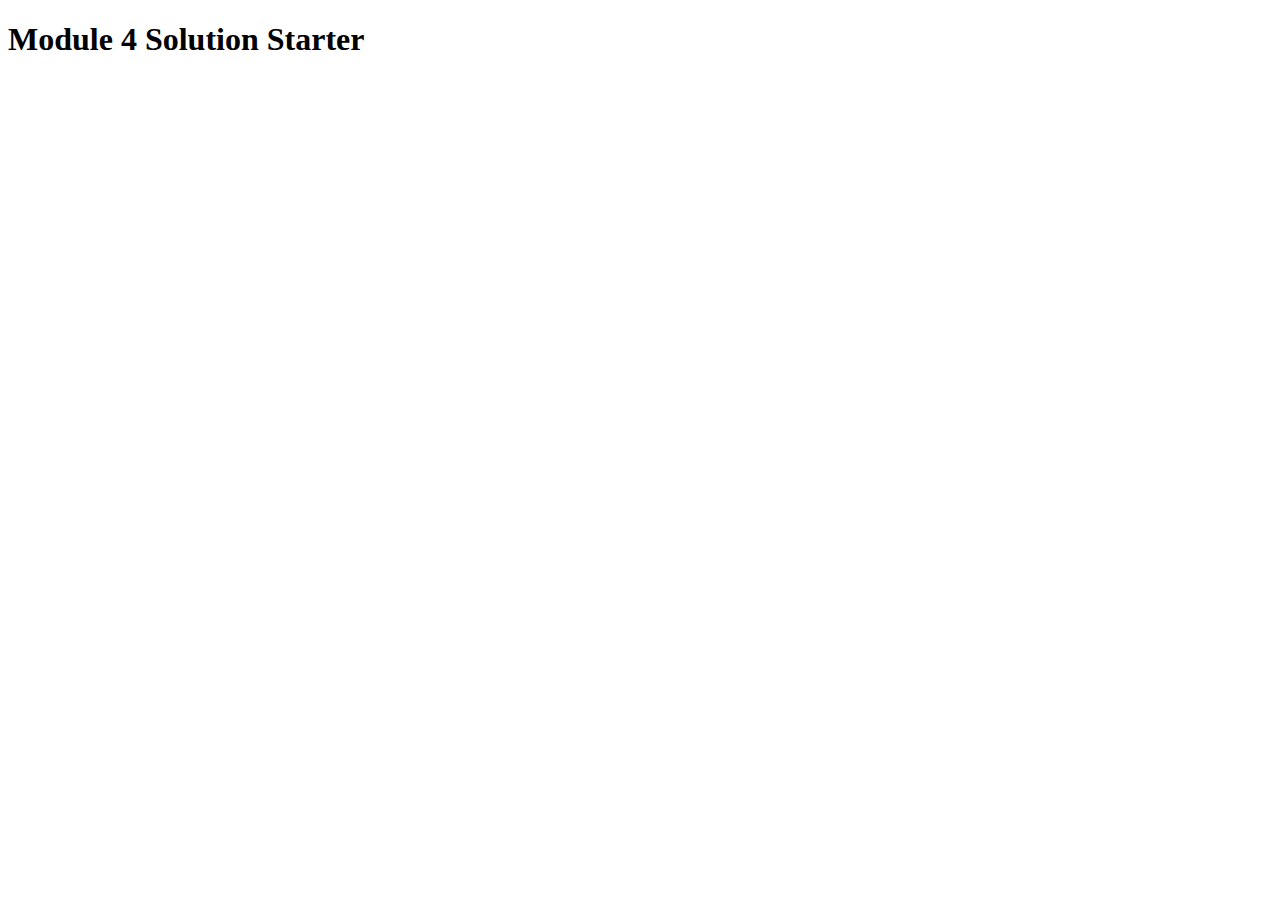
<file: module-4/index.html>
<!DOCTYPE html>
<html>
<head>
  <meta charset="utf-8">
  <title>Module 4 Solution Starter</title>
  <script>
    var names = []; // DO NOT REMOVE
  </script>
  <script src="SpeakHello.js"></script>
  <script src="SpeakGoodBye.js"></script>
  <script src="script.js"></script>
</head>
<body>
  <h1>Module 4 Solution Starter</h1>
</body>
</html>
</file>
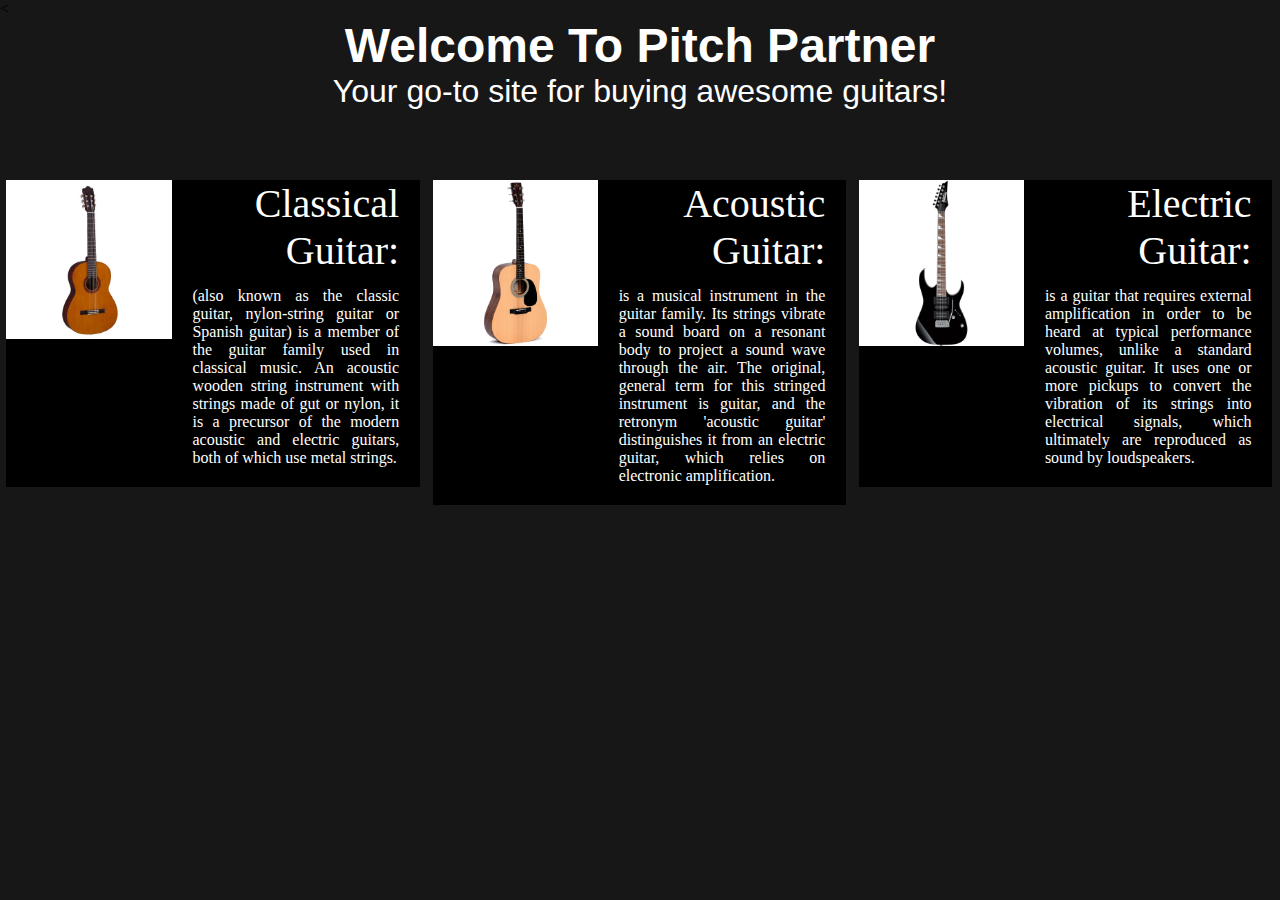
<file: module2/index.html>
<!DOCTYPE html>
<html lang = "en">
<head>
	<meta charset="utf-8">
	<<meta name="viewport" content="width=device-width, initial-scale=1">
	<title>Pitch Partner</title>
	<link rel = "icon" href="linear-music-instrument-guitar-png.png" type="image/x-icon">
	<link rel="stylesheet" href="pitchPartner_style.css">
</head>
<body>
	<h1 id="title" style="
 float: top;">Welcome to Pitch Partner</h1>
	<div id="subtitle">Your go-to site for buying awesome guitars!</div>
	<section class="container" id="cg">
		<img class="pics" src="classical_guitar.jpg" width="40%" height="100%">
		<div class="title">Classical Guitar:</div>
			<div class="content">
			 (also known as the classic guitar, nylon-string guitar or Spanish guitar) is a member of the guitar family used in classical music. An acoustic wooden string instrument with strings made of gut or nylon, it is a precursor of the modern acoustic and electric guitars, both of which use metal strings.
			 </div>
		</section>
	<section class="container" id="ag">
		<img class="pics" src="acoustic_guitar.jpg" width="40%" height="100%">
		<div class="title">Acoustic Guitar: </div>
			<div class="content">
			 is a musical instrument in the guitar family. Its strings vibrate a sound board on a resonant body to project a sound wave through the air. The original, general term for this stringed instrument is guitar, and the retronym 'acoustic guitar' distinguishes it from an electric guitar, which relies on electronic amplification.
			 </div>
		</section>
	<section class="container" id="eg">
		<img class= "pics" src="electric_guitar.jpg" width="40%" height="100%">
		<div class="title">Electric Guitar: </div>
			 <div class="content">
			 is a guitar that requires external amplification in order to be heard at typical performance volumes, unlike a standard acoustic guitar. It uses one or more pickups to convert the vibration of its strings into electrical signals, which ultimately are reproduced as sound by loudspeakers.
			 </div>
		</section>
</body>
</html>
</file>
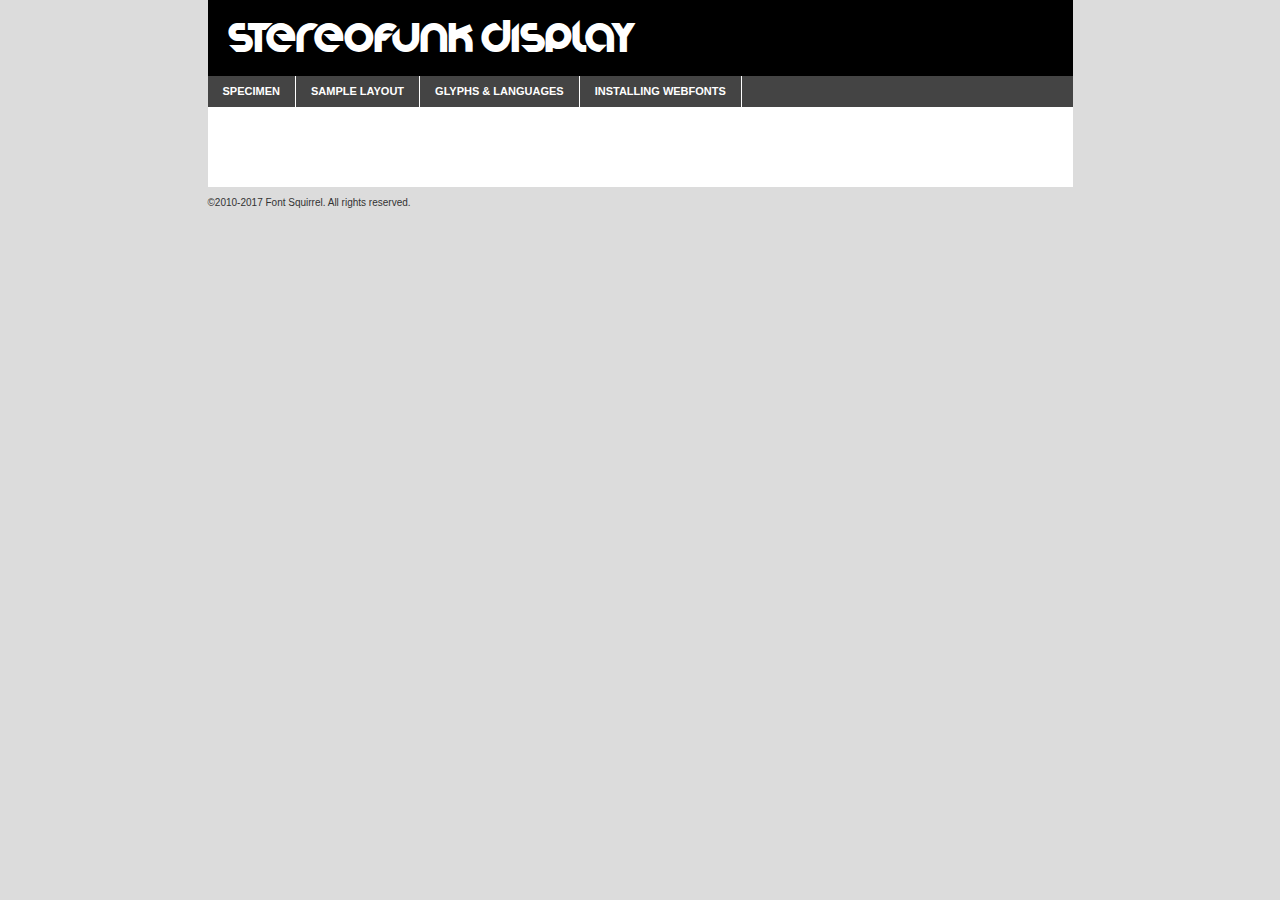
<file: Cybercity/stereofunk/font-kit/stereofunk-demo.html>
<!DOCTYPE html PUBLIC "-//W3C//DTD XHTML 1.0 Transitional//EN"
	"http://www.w3.org/TR/xhtml1/DTD/xhtml1-transitional.dtd">

<html xmlns="http://www.w3.org/1999/xhtml" xml:lang="en" lang="en">
<head>
	<meta http-equiv="Content-Type" content="text/html; charset=utf-8" />
	<script src="http://ajax.googleapis.com/ajax/libs/jquery/1.7.2/jquery.min.js" type="text/javascript" charset="utf-8"></script>
	<script type="text/javascript">
	(function($){$.fn.easyTabs=function(option){var param=jQuery.extend({fadeSpeed:"fast",defaultContent:1,activeClass:'active'},option);$(this).each(function(){var thisId="#"+this.id;if(param.defaultContent==''){param.defaultContent=1;}
	if(typeof param.defaultContent=="number")
	{var defaultTab=$(thisId+" .tabs li:eq("+(param.defaultContent-1)+") a").attr('href').substr(1);}else{var defaultTab=param.defaultContent;}
	$(thisId+" .tabs li a").each(function(){var tabToHide=$(this).attr('href').substr(1);$("#"+tabToHide).addClass('easytabs-tab-content');});hideAll();changeContent(defaultTab);function hideAll(){$(thisId+" .easytabs-tab-content").hide();}
	function changeContent(tabId){hideAll();$(thisId+" .tabs li").removeClass(param.activeClass);$(thisId+" .tabs li a[href=#"+tabId+"]").closest('li').addClass(param.activeClass);if(param.fadeSpeed!="none")
	{$(thisId+" #"+tabId).fadeIn(param.fadeSpeed);}else{$(thisId+" #"+tabId).show();}}
	$(thisId+" .tabs li").click(function(){var tabId=$(this).find('a').attr('href').substr(1);changeContent(tabId);return false;});});}})(jQuery);
	</script>
	<link rel="stylesheet" href="specimen_files/specimen_stylesheet.css" type="text/css" charset="utf-8" />
	<link rel="stylesheet" href="stylesheet.css" type="text/css" charset="utf-8" />

	<style type="text/css">
					body{
				font-family: 'stereofunkdisplay';
							}
		</style>

	<title>Stereofunk Display Specimen</title>
	
	
	<script type="text/javascript" charset="utf-8">
		$(document).ready(function() {
			$('#container').easyTabs({defaultContent:1});
		});
	</script>
</head>

<body>
<div id="container">
	<div id="header">
		Stereofunk Display	</div>
	<ul class="tabs">
		<li><a href="#specimen">Specimen</a></li>
		<li><a href="#layout">Sample Layout</a></li>
				<li><a href="#glyphs">Glyphs &amp; Languages</a></li>
		<li><a href="#installing">Installing Webfonts</a></li>
		
	</ul>
	
	<div id="main_content">

		
			<div id="specimen">
		
				<div class="section">
					<div class="grid12 firstcol">
						<div class="huge">AaBb</div>
					</div>
				</div>
		
				<div class="section">
					<div class="glyph_range">A&#x200B;B&#x200b;C&#x200b;D&#x200b;E&#x200b;F&#x200b;G&#x200b;H&#x200b;I&#x200b;J&#x200b;K&#x200b;L&#x200b;M&#x200b;N&#x200b;O&#x200b;P&#x200b;Q&#x200b;R&#x200b;S&#x200b;T&#x200b;U&#x200b;V&#x200b;W&#x200b;X&#x200b;Y&#x200b;Z&#x200b;a&#x200b;b&#x200b;c&#x200b;d&#x200b;e&#x200b;f&#x200b;g&#x200b;h&#x200b;i&#x200b;j&#x200b;k&#x200b;l&#x200b;m&#x200b;n&#x200b;o&#x200b;p&#x200b;q&#x200b;r&#x200b;s&#x200b;t&#x200b;u&#x200b;v&#x200b;w&#x200b;x&#x200b;y&#x200b;z&#x200b;1&#x200b;2&#x200b;3&#x200b;4&#x200b;5&#x200b;6&#x200b;7&#x200b;8&#x200b;9&#x200b;0&#x200b;&amp;&#x200b;.&#x200b;,&#x200b;?&#x200b;!&#x200b;&#64;&#x200b;(&#x200b;)&#x200b;#&#x200b;$&#x200b;%&#x200b;*&#x200b;+&#x200b;-&#x200b;=&#x200b;:&#x200b;;</div>
				</div>
				<div class="section">
					<div class="grid12 firstcol">
						<table class="sample_table">
							<tr><td>10</td><td class="size10">abcdefghijklmnopqrstuvwxyzABCDEFGHIJKLMNOPQRSTUVWXYZ0123456789abcdefghijklmnopqrstuvwxyzABCDEFGHIJKLMNOPQRSTUVWXYZ0123456789abcdefghijklmnopqrstuvwxyzABCDEFGHIJKLMNOPQRSTUVWXYZ</td></tr>
							<tr><td>11</td><td class="size11">abcdefghijklmnopqrstuvwxyzABCDEFGHIJKLMNOPQRSTUVWXYZ0123456789abcdefghijklmnopqrstuvwxyzABCDEFGHIJKLMNOPQRSTUVWXYZ0123456789abcdefghijklmnopqrstuvwxyzABCDEFGHIJKLMNOPQRSTUVWXYZ</td></tr>
							<tr><td>12</td><td class="size12">abcdefghijklmnopqrstuvwxyzABCDEFGHIJKLMNOPQRSTUVWXYZ0123456789abcdefghijklmnopqrstuvwxyzABCDEFGHIJKLMNOPQRSTUVWXYZ0123456789abcdefghijklmnopqrstuvwxyzABCDEFGHIJKLMNOPQRSTUVWXYZ</td></tr>
							<tr><td>13</td><td class="size13">abcdefghijklmnopqrstuvwxyzABCDEFGHIJKLMNOPQRSTUVWXYZ0123456789abcdefghijklmnopqrstuvwxyzABCDEFGHIJKLMNOPQRSTUVWXYZ0123456789abcdefghijklmnopqrstuvwxyzABCDEFGHIJKLMNOPQRSTUVWXYZ</td></tr>
							<tr><td>14</td><td class="size14">abcdefghijklmnopqrstuvwxyzABCDEFGHIJKLMNOPQRSTUVWXYZ0123456789abcdefghijklmnopqrstuvwxyzABCDEFGHIJKLMNOPQRSTUVWXYZ0123456789abcdefghijklmnopqrstuvwxyzABCDEFGHIJKLMNOPQRSTUVWXYZ</td></tr>
							<tr><td>16</td><td class="size16">abcdefghijklmnopqrstuvwxyzABCDEFGHIJKLMNOPQRSTUVWXYZ0123456789abcdefghijklmnopqrstuvwxyzABCDEFGHIJKLMNOPQRSTUVWXYZ</td></tr>
							<tr><td>18</td><td class="size18">abcdefghijklmnopqrstuvwxyzABCDEFGHIJKLMNOPQRSTUVWXYZ0123456789abcdefghijklmnopqrstuvwxyzABCDEFGHIJKLMNOPQRSTUVWXYZ</td></tr>
							<tr><td>20</td><td class="size20">abcdefghijklmnopqrstuvwxyzABCDEFGHIJKLMNOPQRSTUVWXYZ0123456789abcdefghijklmnopqrstuvwxyzABCDEFGHIJKLMNOPQRSTUVWXYZ</td></tr>
							<tr><td>24</td><td class="size24">abcdefghijklmnopqrstuvwxyzABCDEFGHIJKLMNOPQRSTUVWXYZ0123456789abcdefghijklmnopqrstuvwxyzABCDEFGHIJKLMNOPQRSTUVWXYZ</td></tr>
							<tr><td>30</td><td class="size30">abcdefghijklmnopqrstuvwxyzABCDEFGHIJKLMNOPQRSTUVWXYZ0123456789abcdefghijklmnopqrstuvwxyzABCDEFGHIJKLMNOPQRSTUVWXYZ</td></tr>
							<tr><td>36</td><td class="size36">abcdefghijklmnopqrstuvwxyzABCDEFGHIJKLMNOPQRSTUVWXYZ0123456789abcdefghijklmnopqrstuvwxyzABCDEFGHIJKLMNOPQRSTUVWXYZ</td></tr>
							<tr><td>48</td><td class="size48">abcdefghijklmnopqrstuvwxyzABCDEFGHIJKLMNOPQRSTUVWXYZ0123456789abcdefghijklmnopqrstuvwxyzABCDEFGHIJKLMNOPQRSTUVWXYZ</td></tr>
							<tr><td>60</td><td class="size60">abcdefghijklmnopqrstuvwxyzABCDEFGHIJKLMNOPQRSTUVWXYZ0123456789abcdefghijklmnopqrstuvwxyzABCDEFGHIJKLMNOPQRSTUVWXYZ</td></tr>
							<tr><td>72</td><td class="size72">abcdefghijklmnopqrstuvwxyzABCDEFGHIJKLMNOPQRSTUVWXYZ0123456789abcdefghijklmnopqrstuvwxyzABCDEFGHIJKLMNOPQRSTUVWXYZ</td></tr>
							<tr><td>90</td><td class="size90">abcdefghijklmnopqrstuvwxyzABCDEFGHIJKLMNOPQRSTUVWXYZ0123456789abcdefghijklmnopqrstuvwxyzABCDEFGHIJKLMNOPQRSTUVWXYZ</td></tr>
						</table>
				
					</div>
			
				</div>
		
		
		
								<div class="section" id="bodycomparison">


										<div id="xheight">
				<div class="fontbody">&#x25FC;&#x25FC;&#x25FC;&#x25FC;&#x25FC;&#x25FC;&#x25FC;&#x25FC;&#x25FC;&#x25FC;&#x25FC;&#x25FC;&#x25FC;&#x25FC;&#x25FC;&#x25FC;&#x25FC;&#x25FC;&#x25FC;&#x25FC;&#x25FC;&#x25FC;&#x25FC;&#x25FC;&#x25FC;&#x25FC;&#x25FC;&#x25FC;&#x25FC;&#x25FC;&#x25FC;&#x25FC;&#x25FC;&#x25FC;&#x25FC;&#x25FC;&#x25FC;&#x25FC;&#x25FC;&#x25FC;&#x25FC;&#x25FC;&#x25FC;&#x25FC;&#x25FC;&#x25FC;&#x25FC;&#x25FC;&#x25FC;&#x25FC;&#x25FC;&#x25FC;&#x25FC;&#x25FC;&#x25FC;&#x25FC;&#x25FC;&#x25FC;&#x25FC;&#x25FC;&#x25FC;&#x25FC;&#x25FC;&#x25FC;&#x25FC;&#x25FC;&#x25FC;&#x25FC;&#x25FC;&#x25FC;&#x25FC;&#x25FC;&#x25FC;&#x25FC;&#x25FC;&#x25FC;&#x25FC;&#x25FC;&#x25FC;&#x25FC;&#x25FC;&#x25FC;&#x25FC;&#x25FC;&#x25FC;&#x25FC;&#x25FC;&#x25FC;&#x25FC;&#x25FC;&#x25FC;&#x25FC;&#x25FC;&#x25FC;&#x25FC;&#x25FC;&#x25FC;&#x25FC;&#x25FC;body</div><div class="arialbody">body</div><div class="verdanabody">body</div><div class="georgiabody">body</div></div>
										<div class="fontbody" style="z-index:1">
											body<span>Stereofunk Display</span>
										</div>
										<div class="arialbody" style="z-index:1">
											body<span>Arial</span>
										</div>
										<div class="verdanabody" style="z-index:1">
											body<span>Verdana</span>
										</div>
										<div class="georgiabody" style="z-index:1">
											body<span>Georgia</span>
										</div>



								</div>
		
		
				<div class="section psample psample_row1" id="">
					
					<div class="grid2 firstcol">
						<p class="size10"><span>10.</span>Aenean lacinia bibendum nulla sed consectetur. Fusce dapibus, tellus ac cursus commodo, tortor mauris condimentum nibh, ut fermentum massa justo sit amet risus. Nullam id dolor id nibh ultricies vehicula ut id elit. Cum sociis natoque penatibus et magnis dis parturient montes, nascetur ridiculus mus. Nulla vitae elit libero, a pharetra augue.</p>
			
					</div>
					<div class="grid3">
						<p class="size11"><span>11.</span>Aenean lacinia bibendum nulla sed consectetur. Fusce dapibus, tellus ac cursus commodo, tortor mauris condimentum nibh, ut fermentum massa justo sit amet risus. Nullam id dolor id nibh ultricies vehicula ut id elit. Cum sociis natoque penatibus et magnis dis parturient montes, nascetur ridiculus mus. Nulla vitae elit libero, a pharetra augue.</p>
			
					</div>
					<div class="grid3">
						<p class="size12"><span>12.</span>Aenean lacinia bibendum nulla sed consectetur. Fusce dapibus, tellus ac cursus commodo, tortor mauris condimentum nibh, ut fermentum massa justo sit amet risus. Nullam id dolor id nibh ultricies vehicula ut id elit. Cum sociis natoque penatibus et magnis dis parturient montes, nascetur ridiculus mus. Nulla vitae elit libero, a pharetra augue.</p>
			
					</div>
					<div class="grid4">
						<p class="size13"><span>13.</span>Aenean lacinia bibendum nulla sed consectetur. Fusce dapibus, tellus ac cursus commodo, tortor mauris condimentum nibh, ut fermentum massa justo sit amet risus. Nullam id dolor id nibh ultricies vehicula ut id elit. Cum sociis natoque penatibus et magnis dis parturient montes, nascetur ridiculus mus. Nulla vitae elit libero, a pharetra augue.</p>
			
					</div>
					<div class="white_blend"></div>
					
				</div>
				<div class="section psample psample_row2" id="">
					<div class="grid3 firstcol">
						<p class="size14"><span>14.</span>Aenean lacinia bibendum nulla sed consectetur. Fusce dapibus, tellus ac cursus commodo, tortor mauris condimentum nibh, ut fermentum massa justo sit amet risus. Nullam id dolor id nibh ultricies vehicula ut id elit. Cum sociis natoque penatibus et magnis dis parturient montes, nascetur ridiculus mus. Nulla vitae elit libero, a pharetra augue.</p>
			
					</div>
					<div class="grid4">
						<p class="size16"><span>16.</span>Aenean lacinia bibendum nulla sed consectetur. Fusce dapibus, tellus ac cursus commodo, tortor mauris condimentum nibh, ut fermentum massa justo sit amet risus. Nullam id dolor id nibh ultricies vehicula ut id elit. Cum sociis natoque penatibus et magnis dis parturient montes, nascetur ridiculus mus. Nulla vitae elit libero, a pharetra augue.</p>
			
					</div>
					<div class="grid5">
						<p class="size18"><span>18.</span>Aenean lacinia bibendum nulla sed consectetur. Fusce dapibus, tellus ac cursus commodo, tortor mauris condimentum nibh, ut fermentum massa justo sit amet risus. Nullam id dolor id nibh ultricies vehicula ut id elit. Cum sociis natoque penatibus et magnis dis parturient montes, nascetur ridiculus mus. Nulla vitae elit libero, a pharetra augue.</p>
			
					</div>

					<div class="white_blend"></div>

				</div>
				
				<div class="section psample psample_row3" id="">
					<div class="grid5 firstcol">
						<p class="size20"><span>20.</span>Aenean lacinia bibendum nulla sed consectetur. Fusce dapibus, tellus ac cursus commodo, tortor mauris condimentum nibh, ut fermentum massa justo sit amet risus. Nullam id dolor id nibh ultricies vehicula ut id elit. Cum sociis natoque penatibus et magnis dis parturient montes, nascetur ridiculus mus. Nulla vitae elit libero, a pharetra augue.</p>
					</div>
					<div class="grid7">
						<p class="size24"><span>24.</span>Aenean lacinia bibendum nulla sed consectetur. Fusce dapibus, tellus ac cursus commodo, tortor mauris condimentum nibh, ut fermentum massa justo sit amet risus. Nullam id dolor id nibh ultricies vehicula ut id elit. Cum sociis natoque penatibus et magnis dis parturient montes, nascetur ridiculus mus. Nulla vitae elit libero, a pharetra augue.</p>
					</div>
					
					<div class="white_blend"></div>
					
				</div>
				
				<div class="section psample psample_row4" id="">
					<div class="grid12 firstcol">
						<p class="size30"><span>30.</span>Aenean lacinia bibendum nulla sed consectetur. Fusce dapibus, tellus ac cursus commodo, tortor mauris condimentum nibh, ut fermentum massa justo sit amet risus. Nullam id dolor id nibh ultricies vehicula ut id elit. Cum sociis natoque penatibus et magnis dis parturient montes, nascetur ridiculus mus. Nulla vitae elit libero, a pharetra augue.</p>
					</div>
					<div class="white_blend"></div>
					
				</div>
				
				
				
				<div class="section psample psample_row1 fullreverse">
					<div class="grid2 firstcol">
						<p class="size10"><span>10.</span>Aenean lacinia bibendum nulla sed consectetur. Fusce dapibus, tellus ac cursus commodo, tortor mauris condimentum nibh, ut fermentum massa justo sit amet risus. Nullam id dolor id nibh ultricies vehicula ut id elit. Cum sociis natoque penatibus et magnis dis parturient montes, nascetur ridiculus mus. Nulla vitae elit libero, a pharetra augue.</p>
			
					</div>
					<div class="grid3">
						<p class="size11"><span>11.</span>Aenean lacinia bibendum nulla sed consectetur. Fusce dapibus, tellus ac cursus commodo, tortor mauris condimentum nibh, ut fermentum massa justo sit amet risus. Nullam id dolor id nibh ultricies vehicula ut id elit. Cum sociis natoque penatibus et magnis dis parturient montes, nascetur ridiculus mus. Nulla vitae elit libero, a pharetra augue.</p>
			
					</div>
					<div class="grid3">
						<p class="size12"><span>12.</span>Aenean lacinia bibendum nulla sed consectetur. Fusce dapibus, tellus ac cursus commodo, tortor mauris condimentum nibh, ut fermentum massa justo sit amet risus. Nullam id dolor id nibh ultricies vehicula ut id elit. Cum sociis natoque penatibus et magnis dis parturient montes, nascetur ridiculus mus. Nulla vitae elit libero, a pharetra augue.</p>
			
					</div>
					<div class="grid4">
						<p class="size13"><span>13.</span>Aenean lacinia bibendum nulla sed consectetur. Fusce dapibus, tellus ac cursus commodo, tortor mauris condimentum nibh, ut fermentum massa justo sit amet risus. Nullam id dolor id nibh ultricies vehicula ut id elit. Cum sociis natoque penatibus et magnis dis parturient montes, nascetur ridiculus mus. Nulla vitae elit libero, a pharetra augue.</p>
			
					</div>
					<div class="black_blend"></div>
					
				</div>
				
				<div class="section psample psample_row2 fullreverse">
					<div class="grid3 firstcol">
						<p class="size14"><span>14.</span>Aenean lacinia bibendum nulla sed consectetur. Fusce dapibus, tellus ac cursus commodo, tortor mauris condimentum nibh, ut fermentum massa justo sit amet risus. Nullam id dolor id nibh ultricies vehicula ut id elit. Cum sociis natoque penatibus et magnis dis parturient montes, nascetur ridiculus mus. Nulla vitae elit libero, a pharetra augue.</p>
			
					</div>
					<div class="grid4">
						<p class="size16"><span>16.</span>Aenean lacinia bibendum nulla sed consectetur. Fusce dapibus, tellus ac cursus commodo, tortor mauris condimentum nibh, ut fermentum massa justo sit amet risus. Nullam id dolor id nibh ultricies vehicula ut id elit. Cum sociis natoque penatibus et magnis dis parturient montes, nascetur ridiculus mus. Nulla vitae elit libero, a pharetra augue.</p>
			
					</div>
					<div class="grid5">
						<p class="size18"><span>18.</span>Aenean lacinia bibendum nulla sed consectetur. Fusce dapibus, tellus ac cursus commodo, tortor mauris condimentum nibh, ut fermentum massa justo sit amet risus. Nullam id dolor id nibh ultricies vehicula ut id elit. Cum sociis natoque penatibus et magnis dis parturient montes, nascetur ridiculus mus. Nulla vitae elit libero, a pharetra augue.</p>
			
					</div>
					<div class="black_blend"></div>

				</div>
				
				<div class="section psample fullreverse psample_row3" id="">
					<div class="grid5 firstcol">
						<p class="size20"><span>20.</span>Aenean lacinia bibendum nulla sed consectetur. Fusce dapibus, tellus ac cursus commodo, tortor mauris condimentum nibh, ut fermentum massa justo sit amet risus. Nullam id dolor id nibh ultricies vehicula ut id elit. Cum sociis natoque penatibus et magnis dis parturient montes, nascetur ridiculus mus. Nulla vitae elit libero, a pharetra augue.</p>
					</div>
					<div class="grid7">
						<p class="size24"><span>24.</span>Aenean lacinia bibendum nulla sed consectetur. Fusce dapibus, tellus ac cursus commodo, tortor mauris condimentum nibh, ut fermentum massa justo sit amet risus. Nullam id dolor id nibh ultricies vehicula ut id elit. Cum sociis natoque penatibus et magnis dis parturient montes, nascetur ridiculus mus. Nulla vitae elit libero, a pharetra augue.</p>
					</div>
					
					<div class="black_blend"></div>
					
				</div>
				
				<div class="section psample fullreverse psample_row4" id="" style="border-bottom: 20px #000 solid;">
					<div class="grid12 firstcol">
						<p class="size30"><span>30.</span>Aenean lacinia bibendum nulla sed consectetur. Fusce dapibus, tellus ac cursus commodo, tortor mauris condimentum nibh, ut fermentum massa justo sit amet risus. Nullam id dolor id nibh ultricies vehicula ut id elit. Cum sociis natoque penatibus et magnis dis parturient montes, nascetur ridiculus mus. Nulla vitae elit libero, a pharetra augue.</p>
					</div>
					<div class="black_blend"></div>
					
				</div>
				
				
				
				
			</div>
			
			<div id="layout">
				
				<div class="section">
					
					<div class="grid12 firstcol">
						<h1>Lorem Ipsum Dolor</h1>
						<h2>Etiam porta sem malesuada magna mollis euismod</h2>
						
						<p class="byline">By <a href="#link">Aenean Lacinia</a></p>
					</div>
				</div>
				<div class="section">
					<div class="grid8 firstcol">
						<p class="large">Donec sed odio dui. Morbi leo risus, porta ac consectetur ac, vestibulum at eros. Fusce dapibus, tellus ac cursus commodo, tortor mauris condimentum nibh, ut fermentum massa justo sit amet risus. </p>

						
						<h3>Pellentesque ornare sem</h3>

						<p>Maecenas sed diam eget risus varius blandit sit amet non magna. Maecenas faucibus mollis interdum. Donec ullamcorper nulla non metus auctor fringilla. Nullam id dolor id nibh ultricies vehicula ut id elit. Nullam id dolor id nibh ultricies vehicula ut id elit. </p>

						<p>Aenean eu leo quam. Pellentesque ornare sem lacinia quam venenatis vestibulum. Lorem ipsum dolor sit amet, consectetur adipiscing elit. Cum sociis natoque penatibus et magnis dis parturient montes, nascetur ridiculus mus. </p>

						<p>Nulla vitae elit libero, a pharetra augue. Praesent commodo cursus magna, vel scelerisque nisl consectetur et. Aenean lacinia bibendum nulla sed consectetur. </p>

						<p>Nullam quis risus eget urna mollis ornare vel eu leo. Nullam quis risus eget urna mollis ornare vel eu leo. Maecenas sed diam eget risus varius blandit sit amet non magna. Donec ullamcorper nulla non metus auctor fringilla. </p>

						<h3>Cras mattis consectetur</h3>

						<p>Aenean eu leo quam. Pellentesque ornare sem lacinia quam venenatis vestibulum. Aenean lacinia bibendum nulla sed consectetur. Integer posuere erat a ante venenatis dapibus posuere velit aliquet. Cras mattis consectetur purus sit amet fermentum. </p>

						<p>Nullam id dolor id nibh ultricies vehicula ut id elit. Nullam quis risus eget urna mollis ornare vel eu leo. Cras mattis consectetur purus sit amet fermentum.</p>
					</div>
					
					<div class="grid4 sidebar">
						
						<div class="box reverse">
							<p class="last">Nullam quis risus eget urna mollis ornare vel eu leo. Donec ullamcorper nulla non metus auctor fringilla. Cras mattis consectetur purus sit amet fermentum. Sed posuere consectetur est at lobortis. Lorem ipsum dolor sit amet, consectetur adipiscing elit. </p>
						</div>
						
						<p class="caption">Maecenas sed diam eget risus varius.</p>

						<p>Vestibulum id ligula porta felis euismod semper. Integer posuere erat a ante venenatis dapibus posuere velit aliquet. Vestibulum id ligula porta felis euismod semper. Sed posuere consectetur est at lobortis. Maecenas sed diam eget risus varius blandit sit amet non magna. Fusce dapibus, tellus ac cursus commodo, tortor mauris condimentum nibh, ut fermentum massa justo sit amet risus. </p>

					

						<p>Duis mollis, est non commodo luctus, nisi erat porttitor ligula, eget lacinia odio sem nec elit. Aenean lacinia bibendum nulla sed consectetur. Vivamus sagittis lacus vel augue laoreet rutrum faucibus dolor auctor. Aenean lacinia bibendum nulla sed consectetur. Nullam quis risus eget urna mollis ornare vel eu leo. </p>

						<p>Praesent commodo cursus magna, vel scelerisque nisl consectetur et. Donec ullamcorper nulla non metus auctor fringilla. Maecenas faucibus mollis interdum. Fusce dapibus, tellus ac cursus commodo, tortor mauris condimentum nibh, ut fermentum massa justo sit amet risus. </p>

					</div>
				</div>
				
			</div>


			



		<div id="glyphs">
			<div class="section">
				<div class="grid12 firstcol">
			
				<h1>Language Support</h1>
				<p>The subset of Stereofunk Display in this kit supports the following languages:<br />
			
					English, Arrernte, Bislama, Cebuano, Fijian, Gilbertese, Hmong, Ibanag, Iloko_ilokano, Interglossa_glosa, Interlingua, Lojban, Norfolk_pitcairnese, Oromo, Rotokas, Seychelles_creole, Shona, Somali, Southern_ndebele, Swahili, Swati_swazi, Tok_pisin, Warlpiri, Xhosa, Zulu, Latinbasic, Demo				</p>
				<h1>Glyph Chart</h1>
				<p>The subset of Stereofunk Display in this kit includes all the glyphs listed below. Unicode entities are included above each glyph to help you insert individual characters into your layout.</p>
				<div id="glyph_chart">
			
																				 <div><p>&amp;#13;</p>&#13;</div>
																				 <div><p>&amp;#32;</p>&#32;</div>
																				 <div><p>&amp;#33;</p>&#33;</div>
																				 <div><p>&amp;#34;</p>&#34;</div>
																				 <div><p>&amp;#35;</p>&#35;</div>
																				 <div><p>&amp;#36;</p>&#36;</div>
																				 <div><p>&amp;#37;</p>&#37;</div>
																				 <div><p>&amp;#38;</p>&#38;</div>
																				 <div><p>&amp;#39;</p>&#39;</div>
																				 <div><p>&amp;#40;</p>&#40;</div>
																				 <div><p>&amp;#41;</p>&#41;</div>
																				 <div><p>&amp;#42;</p>&#42;</div>
																				 <div><p>&amp;#43;</p>&#43;</div>
																				 <div><p>&amp;#44;</p>&#44;</div>
																				 <div><p>&amp;#45;</p>&#45;</div>
																				 <div><p>&amp;#46;</p>&#46;</div>
																				 <div><p>&amp;#47;</p>&#47;</div>
																				 <div><p>&amp;#48;</p>&#48;</div>
																				 <div><p>&amp;#49;</p>&#49;</div>
																				 <div><p>&amp;#50;</p>&#50;</div>
																				 <div><p>&amp;#51;</p>&#51;</div>
																				 <div><p>&amp;#52;</p>&#52;</div>
																				 <div><p>&amp;#53;</p>&#53;</div>
																				 <div><p>&amp;#54;</p>&#54;</div>
																				 <div><p>&amp;#55;</p>&#55;</div>
																				 <div><p>&amp;#56;</p>&#56;</div>
																				 <div><p>&amp;#57;</p>&#57;</div>
																				 <div><p>&amp;#63;</p>&#63;</div>
																				 <div><p>&amp;#64;</p>&#64;</div>
																				 <div><p>&amp;#65;</p>&#65;</div>
																				 <div><p>&amp;#66;</p>&#66;</div>
																				 <div><p>&amp;#67;</p>&#67;</div>
																				 <div><p>&amp;#68;</p>&#68;</div>
																				 <div><p>&amp;#69;</p>&#69;</div>
																				 <div><p>&amp;#70;</p>&#70;</div>
																				 <div><p>&amp;#71;</p>&#71;</div>
																				 <div><p>&amp;#72;</p>&#72;</div>
																				 <div><p>&amp;#73;</p>&#73;</div>
																				 <div><p>&amp;#74;</p>&#74;</div>
																				 <div><p>&amp;#75;</p>&#75;</div>
																				 <div><p>&amp;#76;</p>&#76;</div>
																				 <div><p>&amp;#77;</p>&#77;</div>
																				 <div><p>&amp;#78;</p>&#78;</div>
																				 <div><p>&amp;#79;</p>&#79;</div>
																				 <div><p>&amp;#80;</p>&#80;</div>
																				 <div><p>&amp;#81;</p>&#81;</div>
																				 <div><p>&amp;#82;</p>&#82;</div>
																				 <div><p>&amp;#83;</p>&#83;</div>
																				 <div><p>&amp;#84;</p>&#84;</div>
																				 <div><p>&amp;#85;</p>&#85;</div>
																				 <div><p>&amp;#86;</p>&#86;</div>
																				 <div><p>&amp;#87;</p>&#87;</div>
																				 <div><p>&amp;#88;</p>&#88;</div>
																				 <div><p>&amp;#89;</p>&#89;</div>
																				 <div><p>&amp;#90;</p>&#90;</div>
																				 <div><p>&amp;#97;</p>&#97;</div>
																				 <div><p>&amp;#98;</p>&#98;</div>
																				 <div><p>&amp;#99;</p>&#99;</div>
																				 <div><p>&amp;#100;</p>&#100;</div>
																				 <div><p>&amp;#101;</p>&#101;</div>
																				 <div><p>&amp;#102;</p>&#102;</div>
																				 <div><p>&amp;#103;</p>&#103;</div>
																				 <div><p>&amp;#104;</p>&#104;</div>
																				 <div><p>&amp;#105;</p>&#105;</div>
																				 <div><p>&amp;#106;</p>&#106;</div>
																				 <div><p>&amp;#107;</p>&#107;</div>
																				 <div><p>&amp;#108;</p>&#108;</div>
																				 <div><p>&amp;#109;</p>&#109;</div>
																				 <div><p>&amp;#110;</p>&#110;</div>
																				 <div><p>&amp;#111;</p>&#111;</div>
																				 <div><p>&amp;#112;</p>&#112;</div>
																				 <div><p>&amp;#113;</p>&#113;</div>
																				 <div><p>&amp;#114;</p>&#114;</div>
																				 <div><p>&amp;#115;</p>&#115;</div>
																				 <div><p>&amp;#116;</p>&#116;</div>
																				 <div><p>&amp;#117;</p>&#117;</div>
																				 <div><p>&amp;#118;</p>&#118;</div>
																				 <div><p>&amp;#119;</p>&#119;</div>
																				 <div><p>&amp;#120;</p>&#120;</div>
																				 <div><p>&amp;#121;</p>&#121;</div>
																				 <div><p>&amp;#122;</p>&#122;</div>
																				 <div><p>&amp;#124;</p>&#124;</div>
																				 <div><p>&amp;#160;</p>&#160;</div>
																				 <div><p>&amp;#163;</p>&#163;</div>
																				 <div><p>&amp;#173;</p>&#173;</div>
																				 <div><p>&amp;#247;</p>&#247;</div>
																				 <div><p>&amp;#8192;</p>&#8192;</div>
																				 <div><p>&amp;#8193;</p>&#8193;</div>
																				 <div><p>&amp;#8194;</p>&#8194;</div>
																				 <div><p>&amp;#8195;</p>&#8195;</div>
																				 <div><p>&amp;#8196;</p>&#8196;</div>
																				 <div><p>&amp;#8197;</p>&#8197;</div>
																				 <div><p>&amp;#8198;</p>&#8198;</div>
																				 <div><p>&amp;#8199;</p>&#8199;</div>
																				 <div><p>&amp;#8200;</p>&#8200;</div>
																				 <div><p>&amp;#8201;</p>&#8201;</div>
																				 <div><p>&amp;#8202;</p>&#8202;</div>
																				 <div><p>&amp;#8208;</p>&#8208;</div>
																				 <div><p>&amp;#8209;</p>&#8209;</div>
																				 <div><p>&amp;#8210;</p>&#8210;</div>
																				 <div><p>&amp;#8211;</p>&#8211;</div>
																				 <div><p>&amp;#8212;</p>&#8212;</div>
																				 <div><p>&amp;#8216;</p>&#8216;</div>
																				 <div><p>&amp;#8217;</p>&#8217;</div>
																				 <div><p>&amp;#8220;</p>&#8220;</div>
																				 <div><p>&amp;#8221;</p>&#8221;</div>
																				 <div><p>&amp;#8239;</p>&#8239;</div>
																				 <div><p>&amp;#8287;</p>&#8287;</div>
																				 <div><p>&amp;#9724;</p>&#9724;</div>
																				 <div><p>&amp;#64257;</p>&#64257;</div>
																				 <div><p>&amp;#64258;</p>&#64258;</div>
																																						</div>	
				</div>
		
		
			</div>
		</div>
		
		
		<div id="specs">
			
		</div>
	
		<div id="installing">
			<div class="section">
				<div class="grid7 firstcol">
					<h1>Installing Webfonts</h1>
					
					<p>Webfonts are supported by all major browser platforms but not all in the same way. There are currently four different font formats that must be included in order to target all browsers. This includes TTF, WOFF, EOT and SVG.</p>
					
					<h2>1. Upload your webfonts</h2>
					<p>You must upload your webfont kit to your website. They should be in or near the same directory as your CSS files.</p>
					
					<h2>2. Include the webfont stylesheet</h2>
					<p>A special CSS @font-face declaration helps the various browsers select the appropriate font it needs without causing you a bunch of headaches. Learn more about this syntax by reading the <a href="https://www.fontspring.com/blog/further-hardening-of-the-bulletproof-syntax">Fontspring blog post</a> about it. The code for it is as follows:</p>


<code>
@font-face{ 
	font-family: 'MyWebFont';
	src: url('WebFont.eot');
	src: url('WebFont.eot?#iefix') format('embedded-opentype'),
	     url('WebFont.woff') format('woff'),
	     url('WebFont.ttf') format('truetype'),
	     url('WebFont.svg#webfont') format('svg');
}
</code>

	<p>We've already gone ahead and generated the code for you. All you have to do is link to the stylesheet in your HTML, like this:</p>
	<code>&lt;link rel=&quot;stylesheet&quot; href=&quot;stylesheet.css&quot; type=&quot;text/css&quot; charset=&quot;utf-8&quot; /&gt;</code>

					<h2>3. Modify your own stylesheet</h2>
					<p>To take advantage of your new fonts, you must tell your stylesheet to use them. Look at the original @font-face declaration above and find the property called "font-family." The name linked there will be what you use to reference the font. Prepend that webfont name to the font stack in the "font-family" property, inside the selector you want to change. For example:</p>
<code>p { font-family: 'WebFont', Arial, sans-serif; }</code>

<h2>4. Test</h2>
<p>Getting webfonts to work cross-browser <em>can</em> be tricky. Use the information in the sidebar to help you if you find that fonts aren't loading in a particular browser.</p>
				</div>
				
				<div class="grid5 sidebar">
					<div class="box">
						<h2>Troubleshooting<br />Font-Face Problems</h2>
						<p>Having trouble getting your webfonts to load in your new website? Here are some tips to sort out what might be the problem.</p>

						<h3>Fonts not showing in any browser</h3>

						<p>This sounds like you need to work on the plumbing. You either did not upload the fonts to the correct directory, or you did not link the fonts properly in the CSS. If you've confirmed that all this is correct and you still have a problem, take a look at your .htaccess file and see if requests are getting intercepted.</p>

						<h3>Fonts not loading in iPhone or iPad</h3>

						<p>The most common problem here is that you are serving the fonts from an IIS server. IIS refuses to serve files that have unknown MIME types. If that is the case, you must set the MIME type for SVG to "image/svg+xml" in the server settings. Follow these instructions from Microsoft if you need help.</p>

						<h3>Fonts not loading in Firefox</h3>

						<p>The primary reason for this failure? You are still using a version Firefox older than 3.5. So upgrade already! If that isn't it, then you are very likely serving fonts from a different domain. Firefox requires that all font assets be served from the same domain. Lastly it is possible that you need to add WOFF to your list of MIME types (if you are serving via IIS.)</p>

						<h3>Fonts not loading in IE</h3>

						<p>Are you looking at Internet Explorer on an actual Windows machine or are you cheating by using a service like Adobe BrowserLab? Many of these screenshot services do not render @font-face for IE. Best to test it on a real machine.</p>

						<h3>Fonts not loading in IE9</h3>

						<p>IE9, like Firefox, requires that fonts be served from the same domain as the website. Make sure that is the case.</p>
					</div>
				</div>
			</div>
			
		</div>
	
	</div>
	<div id="footer">
		<p>&copy;2010-2017 Font Squirrel. All rights reserved.</p>
	</div>
</div>
</body>
</html>
</file>
<file: module2/pitchPartner_style.css>
/********** Base styles **********/
* {
  box-sizing: border-box;
  margin: 0;
  padding: 0;
}
body {
  background-color: #171717;
}
 #title {
  font-size:300%;
  font-family: Arial, Verdana, sans-serif;
  color: #FFFFFF;  
  text-align: center;
  text-transform: capitalize;
}

#subtitle {
  margin-bottom:5%;
  font-family: Arial, Verdana, sans-serif;
  color: #FFFFFF;  
  text-align: center;
  font-size: 200%
}

.container{
  position: relative;
  color: white;
  float: left;
  margin: 0.5%;
  background-color: black;
  box-sizing: border-box;

}

.title{
	text-align:right;
	font-size: 250%;
	padding-right: 5%;
}
.content{
	text-align: justify;
	padding-left: 45%;
	padding-right: 5%;
	padding-bottom: 5%;
	padding-top: 3%;
}
.pics{
	float: left;
}

/********** Desktop **********/
@media (min-width: 992px) {
 #cg, #ag, #eg{
 	width: 32.3%;
 	height: 25%
  }
}


/********** Tablet **********/
@media (min-width: 768px) and (max-width: 991px) {
	#cg, #ag{
		width: 49%
	}
	#eg{
		width: 100%
	}
	.container{
		height: 33%
	}
}
</file>
<file: Cybercity/stereofunk/font-kit/stylesheet.css>
/*! Generated by Font Squirrel (https://www.fontsquirrel.com) on May 19, 2021 */



@font-face {
    font-family: 'stereofunkdisplay';
    src: url('stereofunk-webfont.woff2') format('woff2'),
         url('stereofunk-webfont.woff') format('woff');
    font-weight: normal;
    font-style: normal;

}
</file>
<file: Cybercity/stereofunk/font-kit/specimen_files/specimen_stylesheet.css>
@import url('grid_12-825-55-15.css');

/*  
	CSS Reset by Eric Meyer - Released under Public Domain
    http://meyerweb.com/eric/tools/css/reset/
*/
html, body, div, span, applet, object, iframe,
h1, h2, h3, h4, h5, h6, p, blockquote, pre,
a, abbr, acronym, address, big, cite, code,
del, dfn, em, font, img, ins, kbd, q, s, samp,
small, strike, strong, sub, sup, tt, var,
b, u, i, center, dl, dt, dd, ol, ul, li,
fieldset, form, label, legend, table, 
caption, tbody, tfoot, thead, tr, th, td 
                  {margin: 0;padding: 0;border: 0;outline: 0;
                  font-size: 100%;vertical-align: baseline;
                  background: transparent;}
body              {line-height: 1;}
ol, ul            {list-style: none;}
blockquote, q     {quotes: none;}
blockquote:before, blockquote:after,
q:before, q:after {content: '';	content: none;}
:focus            {outline: 0;}
ins               {text-decoration: none;}
del               {text-decoration: line-through;}
table             {border-collapse: collapse;border-spacing: 0;}




body {
	color: #000;
	background-color: #dcdcdc;
}

a {
	text-decoration: none;
	color: #1883ba;
}

h1{
	font-size: 32px;
	font-weight: normal;
	font-style: normal;
	margin-bottom: 18px;
}

h2{
	font-size: 18px;
}

#container {
	width: 865px;
	margin: 0px auto;
}


#header {
	padding: 20px;
	font-size: 36px;
	background-color: #000;
	color: #fff;
}

#header span {
	color: #666;
}
#main_content {
	background-color: #fff;
	padding: 60px 20px 20px;
}


#footer p {
	margin: 0;
	padding-top: 10px;
	padding-bottom: 50px;
	color: #333;
	font: 10px Arial, sans-serif;
}

.tabs {
	width: 100%;
	height: 31px;
	background-color: #444;
}
.tabs li {
	float:  left;
	margin: 0;
	overflow: hidden;
	background-color: #444;
}
.tabs li a {
	display: block;
	color: #fff;
	text-decoration: none;
	font: bold 11px/11px 'Arial';
	text-transform: uppercase;
	padding: 10px 15px;
	border-right: 1px solid #fff;
}

.tabs li a:hover {
		background-color: #00b3ff;

}

.tabs li.active a {
	color:  #000;
	background-color: #fff;
}



div.huge {
	
	font-size: 300px;
	line-height: 1em;
	padding: 0;
	letter-spacing: -.02em;
	overflow: hidden;
}
div.glyph_range {
	font-size: 72px;
	line-height: 1.1em;
}

.size10{ font-size: 10px; }
.size11{ font-size: 11px; }
.size12{ font-size: 12px; }
.size13{ font-size: 13px; }
.size14{ font-size: 14px; }
.size16{ font-size: 16px; }
.size18{ font-size: 18px; }
.size20{ font-size: 20px; }
.size24{ font-size: 24px; }
.size30{ font-size: 30px; }
.size36{ font-size: 36px; }
.size48{ font-size: 48px; }
.size60{ font-size: 60px; }
.size72{ font-size: 72px; }
.size90{ font-size: 90px; }


.psample_row1 {	height: 120px;}
.psample_row1 {	height: 120px;}
.psample_row2 {	height: 160px;}
.psample_row3 {	height: 160px;}
.psample_row4 {	height: 160px;}

.psample {
	overflow: hidden;
	position: relative;
}
.psample p {
	line-height: 1.3em;
	display: block;
	overflow: hidden;
	margin: 0;
}

.psample span {
	margin-right: .5em;
}

.white_blend {
	width: 100%;
	height: 61px;
	background-image: url([data-uri]);
	position: absolute;
	bottom: 0;
}
.black_blend {
	width: 100%;
	height: 61px;
	background-image: url([data-uri]);
	position: absolute;
	bottom: 0;
}
.fullreverse {
	background:  #000 !important;
	color:  #fff !important;
	margin-left: -20px;
	padding-left: 20px;
	margin-right: -20px;
	padding-right: 20px;
	padding: 20px;
	margin-bottom:0;
}


.sample_table td {
	padding-top: 3px;
	padding-bottom:5px;
	padding-left: 5px;
	vertical-align: middle;
	line-height: 1.2em;
}

.sample_table td:first-child {
	background-color: #eee;
	text-align: right;
	padding-right: 5px;
	padding-left: 0;
	padding: 5px;
	font: 11px/12px "Courier New", Courier, mono;
}

code {
	white-space: pre;
	background-color: #eee;
	display: block;
	padding: 10px;
	margin-bottom: 18px;
	overflow: auto;
}


.bottom,.last 	{margin-bottom:0 !important; padding-bottom:0 !important;}

.box  { 
  padding: 18px; 
  margin-bottom: 18px; 
  background: #eee; 
}

.reverse,.reversed { background:  #000 !important;color:  #fff !important; border: none !important;}

#bodycomparison {
	position: relative;
	overflow: hidden;
	font-size: 72px;
	height: 90px;
	white-space: nowrap;
}

#bodycomparison div{
	font-size: 72px;
	line-height: 90px;
	display: inline;
	margin: 0 15px 0 0;
	padding: 0;
}

#bodycomparison div span{
	font: 10px Arial;
	position: absolute;
	left: 0;
}
#xheight {
	float: none;
	position: absolute;
	color: #d9f3ff;
	font-size: 72px;
	line-height: 90px;
}

.fontbody {
 position: relative;
}
.arialbody{
	font-family: Arial;
	position: relative;
}
.verdanabody{
	font-family: Verdana;
	position: relative;
}
.georgiabody{
	font-family: Georgia;
	position: relative;
}

/* @group Layout page
 */

#layout h1 {
	font-size: 36px;
	line-height: 42px;
	font-weight: normal;
	font-style: normal;
}

#layout h2 {
	font-size: 24px;
	line-height: 23px;
	font-weight: normal;
	font-style: normal;
}

#layout h3 {
	font-size: 22px;
	line-height: 1.4em;
	margin-top: 1em;
	font-weight: normal;
	font-style: normal;
}


#layout p.byline {
	font-size: 12px;
	margin-top: 18px;
	line-height: 12px;
	margin-bottom: 0;
}
#layout p {
	font-size: 14px;
	line-height: 21px;
	margin-bottom: .5em;
}

#layout p.large{
	font-size: 18px;
	line-height: 26px;
}

#layout .sidebar p{
	font-size: 12px;
	line-height: 1.4em;
}

#layout p.caption {
	font-size: 10px;
	margin-top: -16px;
	margin-bottom: 18px;
}

/* @end */

/* @group Glyphs */

#glyph_chart div{
	background-color: #d9f3ff;
	color: black;
	float: left;
	font-size: 36px;
	height: 1.2em;
	line-height: 1.2em;
	margin-bottom: 1px;
	margin-right: 1px;
	text-align: center;
	width: 1.2em;
	position: relative;
	padding: .6em .2em .2em;
}

#glyph_chart div p {
	position: absolute;
	left: 0;
	top: 0;
	display: block;
	text-align: center;
	font: bold 9px Arial, sans-serif;
	background-color: #3a768f;
	width: 100%;
	color: #fff;
	padding: 2px 0;
}


#glyphs h1 {
	font-family: Arial, sans-serif;
}
/* @end */

/* @group Installing */

#installing {
	font: 13px Arial, sans-serif;
}

#installing p,
#glyphs p{
	line-height: 1.2em;
	margin-bottom: 18px;
	font: 13px Arial, sans-serif;
}



#installing h3{
	font-size: 15px;
	margin-top: 18px;
}

/* @end */

#rendering h1 {
	font-family: Arial, sans-serif;
}
.render_table td {
	font: 11px "Courier New", Courier, mono;
	vertical-align: middle;
}
</file>
